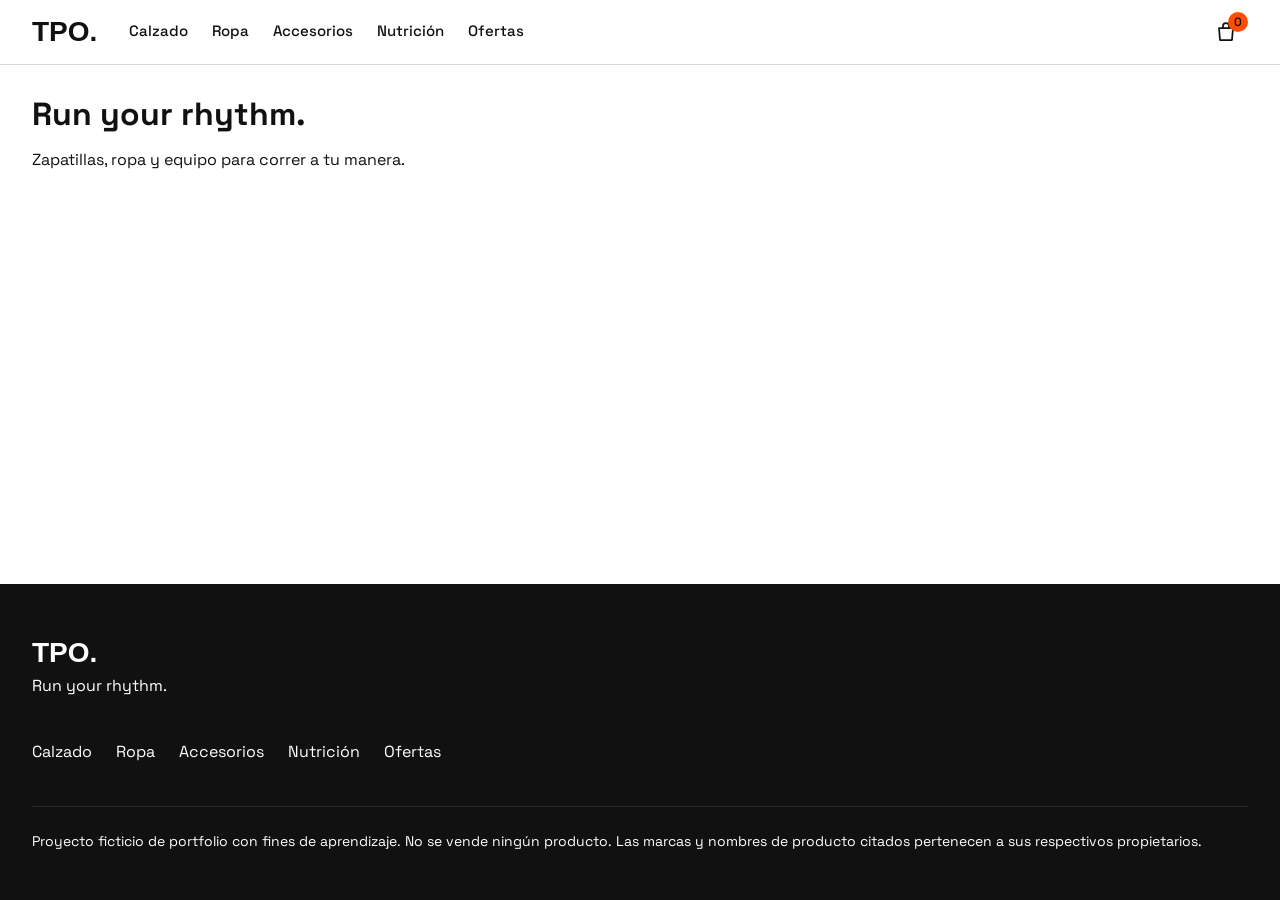
<file: index.html>
<!DOCTYPE html>
<html lang="es">

<head>
  <meta charset="UTF-8">
  <meta name="viewport" content="width=device-width, initial-scale=1.0">
  <title>TPO. · Tienda de running</title>
  <link rel="preconnect" href="https://fonts.googleapis.com">
  <link rel="preconnect" href="https://fonts.gstatic.com" crossorigin>
  <link rel="stylesheet" href="https://fonts.googleapis.com/css2?family=Space+Grotesk:wght@400;500;600;700&display=swap">
  <link rel="stylesheet" href="css/styles.css">
  <script type="module" src="js/pages/home.js"></script>
</head>

<body>
  <header class="site-header">
    <div class="container site-header__inner">
      <a href="index.html" class="site-header__logo" data-nav="header" data-nav-item="logo">TPO.</a>

      <nav class="site-nav" aria-label="Principal">
        <ul class="site-nav__list">
          <li><a href="productos.html?categoria=calzado" class="site-nav__link" data-nav="header" data-nav-item="calzado">Calzado</a></li>
          <li><a href="productos.html?categoria=ropa" class="site-nav__link" data-nav="header" data-nav-item="ropa">Ropa</a></li>
          <li><a href="productos.html?categoria=accesorios" class="site-nav__link" data-nav="header" data-nav-item="accesorios">Accesorios</a></li>
          <li><a href="productos.html?categoria=nutricion" class="site-nav__link" data-nav="header" data-nav-item="nutricion">Nutrición</a></li>
          <li><a href="productos.html?filtro=ofertas" class="site-nav__link" data-nav="header" data-nav-item="ofertas">Ofertas</a></li>
        </ul>
      </nav>

      <a href="carrito.html" class="site-header__cart" data-nav="header" data-nav-item="carrito">
        <svg viewBox="0 0 24 24" fill="none" stroke="currentColor" stroke-width="1.75" stroke-linecap="round" stroke-linejoin="round" aria-hidden="true" focusable="false">
          <path d="M5 8h14l-1 12H6L5 8z" />
          <path d="M9 8V6a3 3 0 0 1 6 0v2" />
        </svg>
        <span class="visually-hidden">Carrito,</span>
        <span class="site-header__cart-count" data-cart-count>0</span>
        <span class="visually-hidden">productos</span>
      </a>
    </div>
  </header>

  <main class="site-main">
    <div class="container">
      <h1>Run your rhythm.</h1>
      <p>Zapatillas, ropa y equipo para correr a tu manera.</p>
    </div>
  </main>

  <footer class="site-footer">
    <div class="container">
      <p class="site-footer__brand">TPO.</p>
      <p class="site-footer__slogan">Run your rhythm.</p>

      <nav aria-label="Pie de página">
        <ul class="site-footer__list">
          <li><a href="productos.html?categoria=calzado" data-nav="footer" data-nav-item="calzado">Calzado</a></li>
          <li><a href="productos.html?categoria=ropa" data-nav="footer" data-nav-item="ropa">Ropa</a></li>
          <li><a href="productos.html?categoria=accesorios" data-nav="footer" data-nav-item="accesorios">Accesorios</a></li>
          <li><a href="productos.html?categoria=nutricion" data-nav="footer" data-nav-item="nutricion">Nutrición</a></li>
          <li><a href="productos.html?filtro=ofertas" data-nav="footer" data-nav-item="ofertas">Ofertas</a></li>
        </ul>
      </nav>

      <p class="site-footer__legal">
        Proyecto ficticio de portfolio con fines de aprendizaje. No se vende ningún producto.
        Las marcas y nombres de producto citados pertenecen a sus respectivos propietarios.
      </p>
    </div>
  </footer>
</body>

</html>
</file>
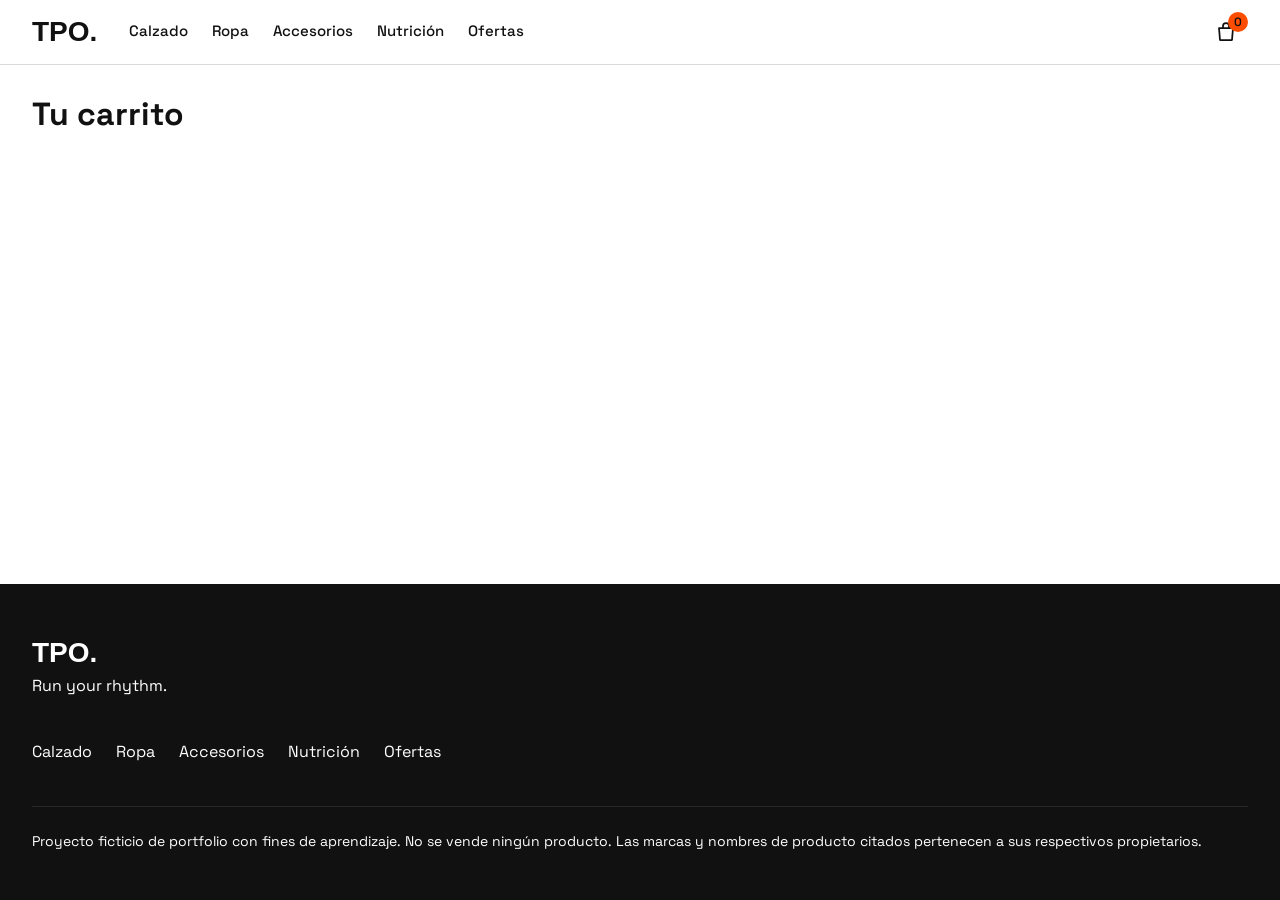
<file: carrito.html>
<!DOCTYPE html>
<html lang="es">

<head>
  <meta charset="UTF-8">
  <meta name="viewport" content="width=device-width, initial-scale=1.0">
  <title>Carrito · TPO.</title>
  <link rel="preconnect" href="https://fonts.googleapis.com">
  <link rel="preconnect" href="https://fonts.gstatic.com" crossorigin>
  <link rel="stylesheet" href="https://fonts.googleapis.com/css2?family=Space+Grotesk:wght@400;500;600;700&display=swap">
  <link rel="stylesheet" href="css/styles.css">
  <script type="module" src="js/pages/home.js"></script>
</head>

<body>
  <header class="site-header">
    <div class="container site-header__inner">
      <a href="index.html" class="site-header__logo" data-nav="header" data-nav-item="logo">TPO.</a>

      <nav class="site-nav" aria-label="Principal">
        <ul class="site-nav__list">
          <li><a href="productos.html?categoria=calzado" class="site-nav__link" data-nav="header" data-nav-item="calzado">Calzado</a></li>
          <li><a href="productos.html?categoria=ropa" class="site-nav__link" data-nav="header" data-nav-item="ropa">Ropa</a></li>
          <li><a href="productos.html?categoria=accesorios" class="site-nav__link" data-nav="header" data-nav-item="accesorios">Accesorios</a></li>
          <li><a href="productos.html?categoria=nutricion" class="site-nav__link" data-nav="header" data-nav-item="nutricion">Nutrición</a></li>
          <li><a href="productos.html?filtro=ofertas" class="site-nav__link" data-nav="header" data-nav-item="ofertas">Ofertas</a></li>
        </ul>
      </nav>

      <a href="carrito.html" class="site-header__cart" data-nav="header" data-nav-item="carrito">
        <svg viewBox="0 0 24 24" fill="none" stroke="currentColor" stroke-width="1.75" stroke-linecap="round" stroke-linejoin="round" aria-hidden="true" focusable="false">
          <path d="M5 8h14l-1 12H6L5 8z" />
          <path d="M9 8V6a3 3 0 0 1 6 0v2" />
        </svg>
        <span class="visually-hidden">Carrito,</span>
        <span class="site-header__cart-count" data-cart-count>0</span>
        <span class="visually-hidden">productos</span>
      </a>
    </div>
  </header>

    <main class="site-main">
    <div class="container">
      <h1>Tu carrito</h1>
    </div>
  </main>

  <footer class="site-footer">
    <div class="container">
      <p class="site-footer__brand">TPO.</p>
      <p class="site-footer__slogan">Run your rhythm.</p>

      <nav aria-label="Pie de página">
        <ul class="site-footer__list">
          <li><a href="productos.html?categoria=calzado" data-nav="footer" data-nav-item="calzado">Calzado</a></li>
          <li><a href="productos.html?categoria=ropa" data-nav="footer" data-nav-item="ropa">Ropa</a></li>
          <li><a href="productos.html?categoria=accesorios" data-nav="footer" data-nav-item="accesorios">Accesorios</a></li>
          <li><a href="productos.html?categoria=nutricion" data-nav="footer" data-nav-item="nutricion">Nutrición</a></li>
          <li><a href="productos.html?filtro=ofertas" data-nav="footer" data-nav-item="ofertas">Ofertas</a></li>
        </ul>
      </nav>

      <p class="site-footer__legal">
        Proyecto ficticio de portfolio con fines de aprendizaje. No se vende ningún producto.
        Las marcas y nombres de producto citados pertenecen a sus respectivos propietarios.
      </p>
    </div>
  </footer>
</body>
</html>
</file>
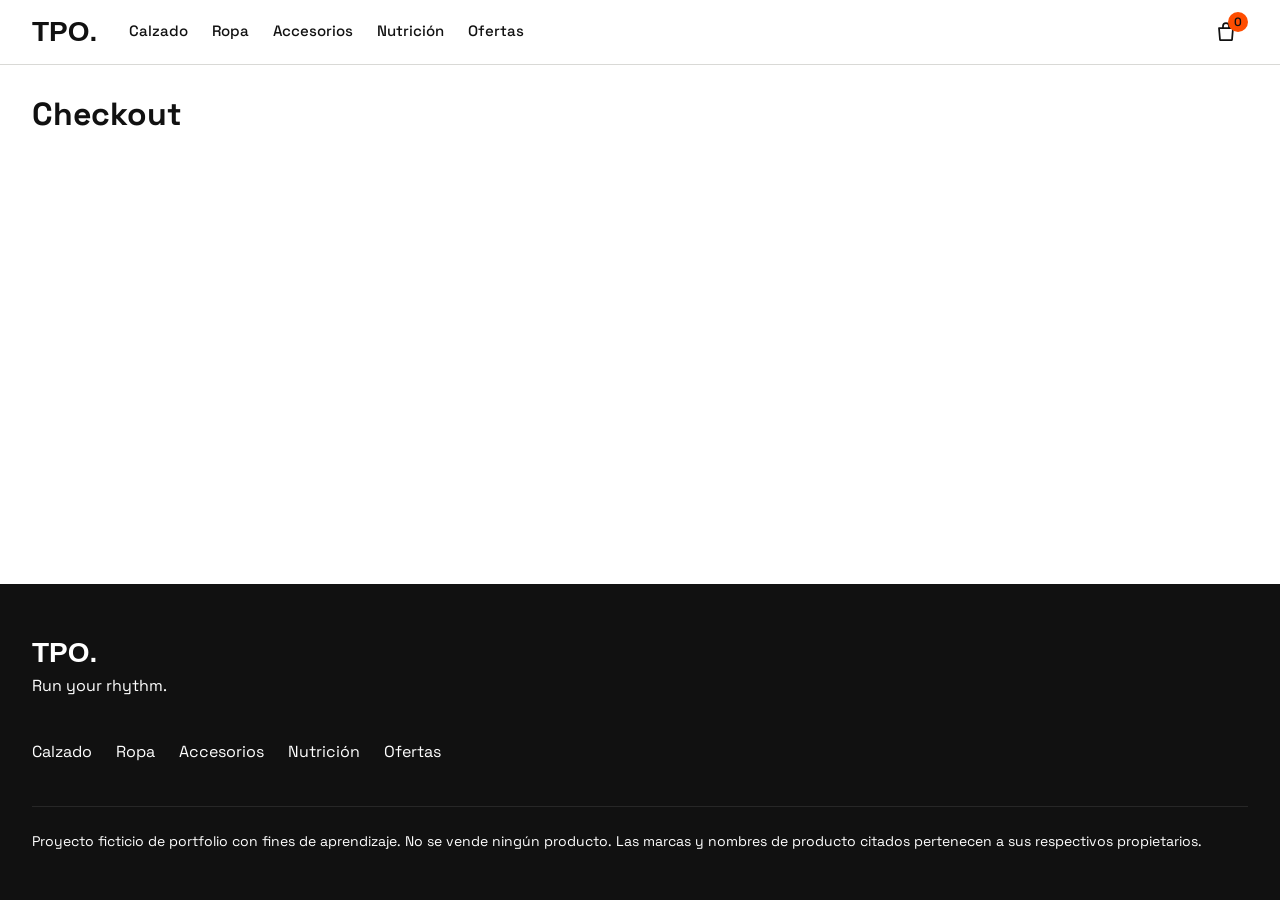
<file: checkout.html>
<!DOCTYPE html>
<html lang="es">

<head>
  <meta charset="UTF-8">
  <meta name="viewport" content="width=device-width, initial-scale=1.0">
  <title>Checkout · TPO.</title>
  <link rel="preconnect" href="https://fonts.googleapis.com">
  <link rel="preconnect" href="https://fonts.gstatic.com" crossorigin>
  <link rel="stylesheet" href="https://fonts.googleapis.com/css2?family=Space+Grotesk:wght@400;500;600;700&display=swap">
  <link rel="stylesheet" href="css/styles.css">
</head>

<body>
  <header class="site-header">
    <div class="container site-header__inner">
      <a href="index.html" class="site-header__logo" data-nav="header" data-nav-item="logo">TPO.</a>

      <nav class="site-nav" aria-label="Principal">
        <ul class="site-nav__list">
          <li><a href="productos.html?categoria=calzado" class="site-nav__link" data-nav="header" data-nav-item="calzado">Calzado</a></li>
          <li><a href="productos.html?categoria=ropa" class="site-nav__link" data-nav="header" data-nav-item="ropa">Ropa</a></li>
          <li><a href="productos.html?categoria=accesorios" class="site-nav__link" data-nav="header" data-nav-item="accesorios">Accesorios</a></li>
          <li><a href="productos.html?categoria=nutricion" class="site-nav__link" data-nav="header" data-nav-item="nutricion">Nutrición</a></li>
          <li><a href="productos.html?filtro=ofertas" class="site-nav__link" data-nav="header" data-nav-item="ofertas">Ofertas</a></li>
        </ul>
      </nav>

      <a href="carrito.html" class="site-header__cart" data-nav="header" data-nav-item="carrito">
        <svg viewBox="0 0 24 24" fill="none" stroke="currentColor" stroke-width="1.75" stroke-linecap="round" stroke-linejoin="round" aria-hidden="true" focusable="false">
          <path d="M5 8h14l-1 12H6L5 8z" />
          <path d="M9 8V6a3 3 0 0 1 6 0v2" />
        </svg>
        <span class="visually-hidden">Carrito,</span>
        <span class="site-header__cart-count" data-cart-count>0</span>
        <span class="visually-hidden">productos</span>
      </a>
    </div>
  </header>
   
  <main class="site-main">
    <div class="container">
      <h1>Checkout</h1>
    </div>
  </main>

  <footer class="site-footer">
    <div class="container">
      <p class="site-footer__brand">TPO.</p>
      <p class="site-footer__slogan">Run your rhythm.</p>

      <nav aria-label="Pie de página">
        <ul class="site-footer__list">
          <li><a href="productos.html?categoria=calzado" data-nav="footer" data-nav-item="calzado">Calzado</a></li>
          <li><a href="productos.html?categoria=ropa" data-nav="footer" data-nav-item="ropa">Ropa</a></li>
          <li><a href="productos.html?categoria=accesorios" data-nav="footer" data-nav-item="accesorios">Accesorios</a></li>
          <li><a href="productos.html?categoria=nutricion" data-nav="footer" data-nav-item="nutricion">Nutrición</a></li>
          <li><a href="productos.html?filtro=ofertas" data-nav="footer" data-nav-item="ofertas">Ofertas</a></li>
        </ul>
      </nav>

      <p class="site-footer__legal">
        Proyecto ficticio de portfolio con fines de aprendizaje. No se vende ningún producto.
        Las marcas y nombres de producto citados pertenecen a sus respectivos propietarios.
      </p>
    </div>
  </footer>
</body>

</html>
</file>
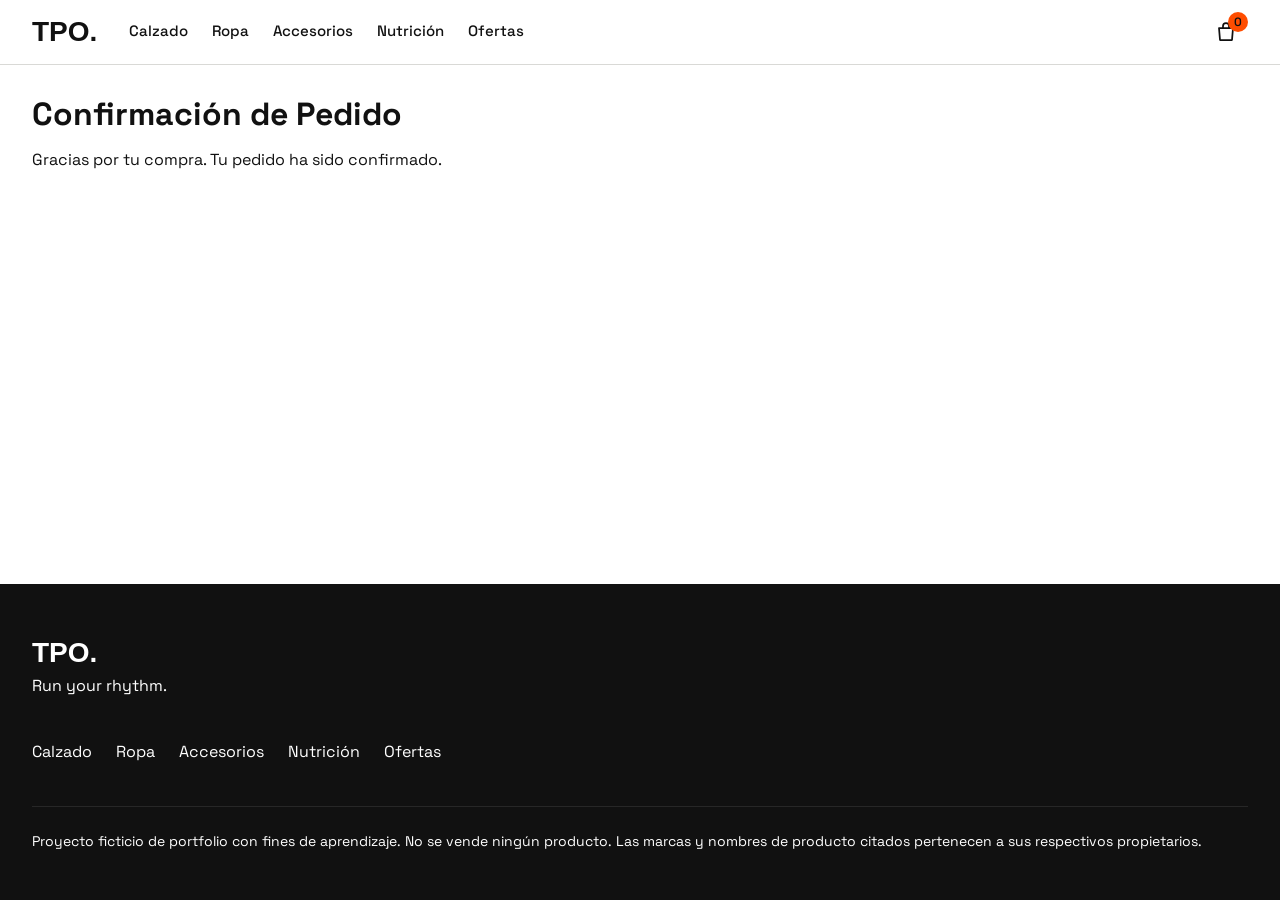
<file: confirmacion.html>
<!DOCTYPE html>
<html lang="es">

<head>
  <meta charset="UTF-8">
  <meta name="viewport" content="width=device-width, initial-scale=1.0">
  <title>Confirmación de Pedido · TPO.</title>
  <link rel="preconnect" href="https://fonts.googleapis.com">
  <link rel="preconnect" href="https://fonts.gstatic.com" crossorigin>
  <link rel="stylesheet" href="https://fonts.googleapis.com/css2?family=Space+Grotesk:wght@400;500;600;700&display=swap">
  <link rel="stylesheet" href="css/styles.css">
</head>

<body>
  <header class="site-header">
    <div class="container site-header__inner">
      <a href="index.html" class="site-header__logo" data-nav="header" data-nav-item="logo">TPO.</a>

      <nav class="site-nav" aria-label="Principal">
        <ul class="site-nav__list">
          <li><a href="productos.html?categoria=calzado" class="site-nav__link" data-nav="header" data-nav-item="calzado">Calzado</a></li>
          <li><a href="productos.html?categoria=ropa" class="site-nav__link" data-nav="header" data-nav-item="ropa">Ropa</a></li>
          <li><a href="productos.html?categoria=accesorios" class="site-nav__link" data-nav="header" data-nav-item="accesorios">Accesorios</a></li>
          <li><a href="productos.html?categoria=nutricion" class="site-nav__link" data-nav="header" data-nav-item="nutricion">Nutrición</a></li>
          <li><a href="productos.html?filtro=ofertas" class="site-nav__link" data-nav="header" data-nav-item="ofertas">Ofertas</a></li>
        </ul>
      </nav>

      <a href="carrito.html" class="site-header__cart" data-nav="header" data-nav-item="carrito">
        <svg viewBox="0 0 24 24" fill="none" stroke="currentColor" stroke-width="1.75" stroke-linecap="round" stroke-linejoin="round" aria-hidden="true" focusable="false">
          <path d="M5 8h14l-1 12H6L5 8z" />
          <path d="M9 8V6a3 3 0 0 1 6 0v2" />
        </svg>
        <span class="visually-hidden">Carrito,</span>
        <span class="site-header__cart-count" data-cart-count>0</span>
        <span class="visually-hidden">productos</span>
      </a>
    </div>
  </header>

  <main class="site-main">
    <div class="container">
      <h1>Confirmación de Pedido</h1>
      <p>Gracias por tu compra. Tu pedido ha sido confirmado.</p>
    </div>
  </main>

  <footer class="site-footer">
    <div class="container">
      <p class="site-footer__brand">TPO.</p>
      <p class="site-footer__slogan">Run your rhythm.</p>

      <nav aria-label="Pie de página">
        <ul class="site-footer__list">
          <li><a href="productos.html?categoria=calzado" data-nav="footer" data-nav-item="calzado">Calzado</a></li>
          <li><a href="productos.html?categoria=ropa" data-nav="footer" data-nav-item="ropa">Ropa</a></li>
          <li><a href="productos.html?categoria=accesorios" data-nav="footer" data-nav-item="accesorios">Accesorios</a></li>
          <li><a href="productos.html?categoria=nutricion" data-nav="footer" data-nav-item="nutricion">Nutrición</a></li>
          <li><a href="productos.html?filtro=ofertas" data-nav="footer" data-nav-item="ofertas">Ofertas</a></li>
        </ul>
      </nav>

      <p class="site-footer__legal">
        Proyecto ficticio de portfolio con fines de aprendizaje. No se vende ningún producto.
        Las marcas y nombres de producto citados pertenecen a sus respectivos propietarios.
      </p>
    </div>
  </footer>
</body>

</html>
</file>
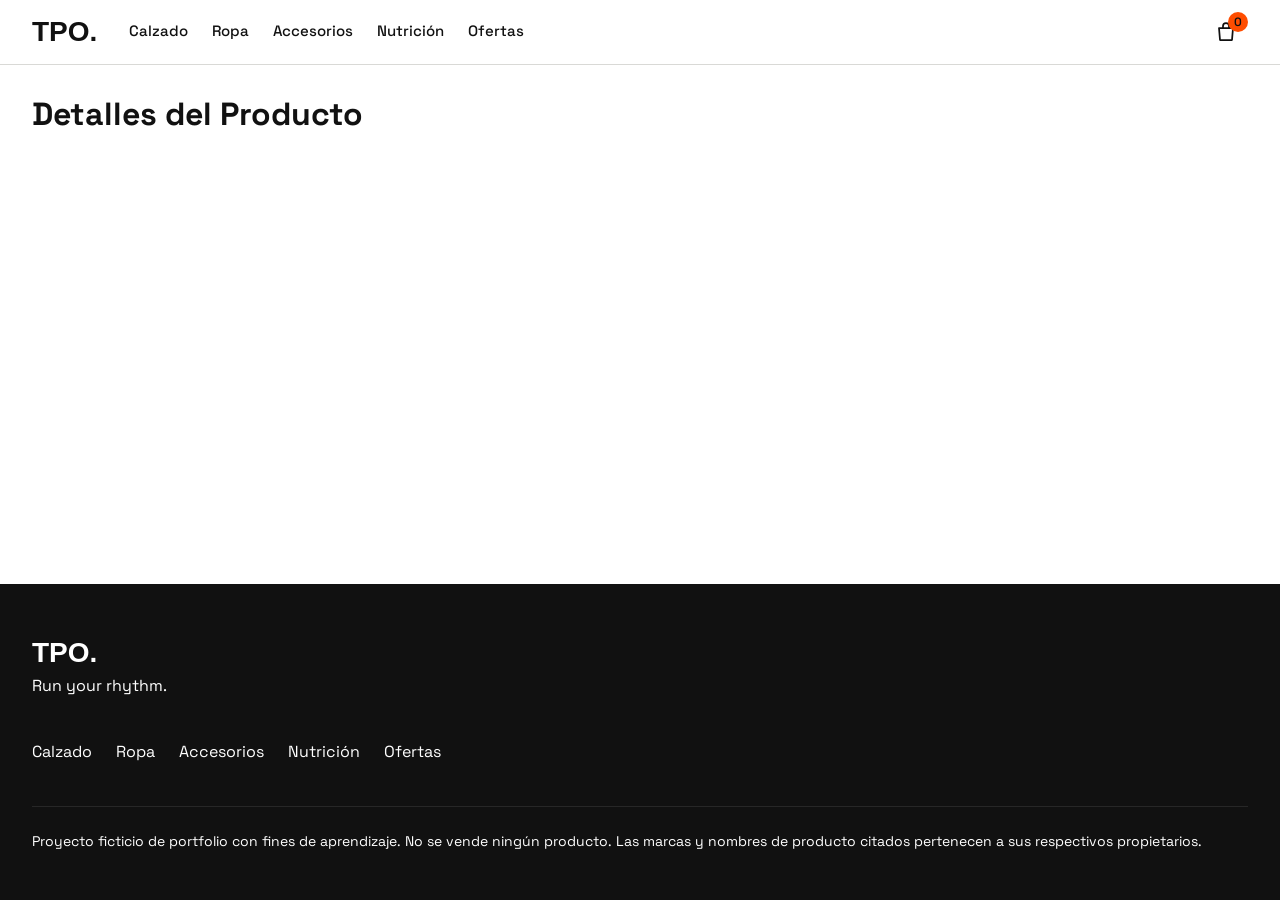
<file: producto.html>
<!DOCTYPE html>
<html lang="es">

<head>
  <meta charset="UTF-8">
  <meta name="viewport" content="width=device-width, initial-scale=1.0">
  <title>Producto · TPO.</title>
  <link rel="preconnect" href="https://fonts.googleapis.com">
  <link rel="preconnect" href="https://fonts.gstatic.com" crossorigin>
  <link rel="stylesheet" href="https://fonts.googleapis.com/css2?family=Space+Grotesk:wght@400;500;600;700&display=swap">
  <link rel="stylesheet" href="css/styles.css">
</head>

<body>
  <header class="site-header">
    <div class="container site-header__inner">
      <a href="index.html" class="site-header__logo" data-nav="header" data-nav-item="logo">TPO.</a>

      <nav class="site-nav" aria-label="Principal">
        <ul class="site-nav__list">
          <li><a href="productos.html?categoria=calzado" class="site-nav__link" data-nav="header" data-nav-item="calzado">Calzado</a></li>
          <li><a href="productos.html?categoria=ropa" class="site-nav__link" data-nav="header" data-nav-item="ropa">Ropa</a></li>
          <li><a href="productos.html?categoria=accesorios" class="site-nav__link" data-nav="header" data-nav-item="accesorios">Accesorios</a></li>
          <li><a href="productos.html?categoria=nutricion" class="site-nav__link" data-nav="header" data-nav-item="nutricion">Nutrición</a></li>
          <li><a href="productos.html?filtro=ofertas" class="site-nav__link" data-nav="header" data-nav-item="ofertas">Ofertas</a></li>
        </ul>
      </nav>

      <a href="carrito.html" class="site-header__cart" data-nav="header" data-nav-item="carrito">
        <svg viewBox="0 0 24 24" fill="none" stroke="currentColor" stroke-width="1.75" stroke-linecap="round" stroke-linejoin="round" aria-hidden="true" focusable="false">
          <path d="M5 8h14l-1 12H6L5 8z" />
          <path d="M9 8V6a3 3 0 0 1 6 0v2" />
        </svg>
        <span class="visually-hidden">Carrito,</span>
        <span class="site-header__cart-count" data-cart-count>0</span>
        <span class="visually-hidden">productos</span>
      </a>
    </div>
  </header>

    <main class="site-main">
    <div class="container">
      <h1>Detalles del Producto</h1>
    </div>
  </main>

  <footer class="site-footer">
    <div class="container">
      <p class="site-footer__brand">TPO.</p>
      <p class="site-footer__slogan">Run your rhythm.</p>

      <nav aria-label="Pie de página">
        <ul class="site-footer__list">
          <li><a href="productos.html?categoria=calzado" data-nav="footer" data-nav-item="calzado">Calzado</a></li>
          <li><a href="productos.html?categoria=ropa" data-nav="footer" data-nav-item="ropa">Ropa</a></li>
          <li><a href="productos.html?categoria=accesorios" data-nav="footer" data-nav-item="accesorios">Accesorios</a></li>
          <li><a href="productos.html?categoria=nutricion" data-nav="footer" data-nav-item="nutricion">Nutrición</a></li>
          <li><a href="productos.html?filtro=ofertas" data-nav="footer" data-nav-item="ofertas">Ofertas</a></li>
        </ul>
      </nav>

      <p class="site-footer__legal">
        Proyecto ficticio de portfolio con fines de aprendizaje. No se vende ningún producto.
        Las marcas y nombres de producto citados pertenecen a sus respectivos propietarios.
      </p>
    </div>
  </footer>
</body>

</html>
</file>
<file: css/styles.css>
/* ==========================================================
   1. TOKENS
   Valores de la guía de estilo. Se definen una sola vez
   y se usan en todo el CSS con var(--nombre).
   ========================================================== */
:root {
  /* Colores */
  --tpo-black: #111111;
  --tpo-white: #FFFFFF;
  --tpo-graphite: #272727;
  --tpo-soft-grey: #F4F4F2;
  --tpo-line-grey: #D9D9D6;
  --tpo-signal: #FF4D00;
  --tpo-on-signal: #111111;

  /* Tipografía */
  --font-brand: Arial, Helvetica, sans-serif;
  --font-ui: 'Space Grotesk', Arial, sans-serif;

  /* Espaciado */
  --space-1: 4px;
  --space-2: 8px;
  --space-3: 12px;
  --space-4: 16px;
  --space-6: 24px;
  --space-8: 32px;
  --space-12: 48px;
  --space-16: 64px;

  /* Bordes y movimiento */
  --radius-sm: 4px;
  --radius-md: 8px;
  --motion-fast: 150ms;
  --motion-base: 220ms;
}

/* ==========================================================
   2. BASE
   Normaliza las diferencias entre navegadores y fija
   los estilos por defecto de la página.
   ========================================================== */
*,
*::before,
*::after {
  box-sizing: border-box;
}

body {
  margin: 0;
  font-family: var(--font-ui);
  font-size: 16px;
  line-height: 1.5;
  color: var(--tpo-black);
  background-color: var(--tpo-white);
}

h1,
h2,
h3 {
  margin: 0 0 var(--space-4);
  line-height: 1.1;
}

h1,
h2 {
  font-weight: 700;
}

h3 {
  font-weight: 600;
}

p {
  margin: 0 0 var(--space-4);
}

img {
  display: block;
  max-width: 100%;
  height: auto;
}

a {
  color: inherit;
}

/* Foco visible al navegar con teclado (guía, sección 20) */
:focus-visible {
  outline: 2px solid var(--tpo-signal);
  outline-offset: 2px;
}

/* Respeta a quien pide reducir animaciones (guía, sección 9.12) */
@media (prefers-reduced-motion: reduce) {
  *,
  *::before,
  *::after {
    transition-duration: 0.01ms !important;
    animation-duration: 0.01ms !important;
  }
}

/* ==========================================================
   3. UTILIDADES
   ========================================================== */
.container {
  width: 100%;
  max-width: 1280px;
  margin-inline: auto;
  padding-inline: var(--space-4);
}

/* Oculta un texto a la vista pero no a los lectores de pantalla */
.visually-hidden {
  position: absolute;
  width: 1px;
  height: 1px;
  padding: 0;
  margin: -1px;
  overflow: hidden;
  clip: rect(0, 0, 0, 0);
  white-space: nowrap;
  border: 0;
}

/* ==========================================================
   4. ESTRUCTURA DE PÁGINA
   El pie se queda abajo aunque la página tenga poco contenido.
   ========================================================== */
body {
  display: flex;
  flex-direction: column;
  min-height: 100vh;
}

.site-main {
  flex: 1;
  padding-block: var(--space-8);
}

/* ==========================================================
   5. CABECERA
   Móvil: logo y carrito arriba, menú debajo con scroll lateral.
   Escritorio (768 px o más): todo en una fila.
   ========================================================== */
.site-header {
  background-color: var(--tpo-white);
  border-bottom: 1px solid var(--tpo-line-grey);
}

.site-header__inner {
  display: flex;
  flex-wrap: wrap;
  align-items: center;
  justify-content: space-between;
  column-gap: var(--space-8);
  min-height: 64px;
}

.site-header__logo {
  padding-block: var(--space-2);
  font-family: var(--font-brand);
  font-size: 28px;
  font-weight: 700;
  text-decoration: none;
}

.site-nav {
  order: 3;
  width: 100%;
  overflow-x: auto;
}

.site-nav__list {
  display: flex;
  gap: var(--space-6);
  margin: 0;
  padding: 0;
  list-style: none;
}

.site-nav__link {
  display: inline-flex;
  align-items: center;
  min-height: 44px;
  font-size: 15px;
  font-weight: 500;
  text-decoration: none;
  white-space: nowrap;
  border-bottom: 2px solid transparent;
  transition: border-color var(--motion-fast) ease-out;
}

.site-nav__link:hover,
.site-nav__link[aria-current="page"] {
  border-bottom-color: var(--tpo-signal);
}

.site-header__cart {
  position: relative;
  display: inline-flex;
  align-items: center;
  justify-content: center;
  width: 44px;
  height: 44px;
}

.site-header__cart svg {
  width: 24px;
  height: 24px;
}

.site-header__cart-count {
  position: absolute;
  top: 2px;
  right: 0;
  min-width: 20px;
  height: 20px;
  padding-inline: var(--space-1);
  border-radius: 10px;
  background-color: var(--tpo-signal);
  color: var(--tpo-on-signal);
  font-size: 12px;
  font-weight: 600;
  line-height: 20px;
  text-align: center;
}

@media (min-width: 768px) {
  .container {
    padding-inline: var(--space-8);
  }

  .site-nav {
    order: 0;
    flex: 1;
    width: auto;
  }
}

/* ==========================================================
   6. PIE
   ========================================================== */
.site-footer {
  padding-block: var(--space-12);
  background-color: var(--tpo-black);
  color: var(--tpo-white);
}

.site-footer__brand {
  margin: 0;
  font-family: var(--font-brand);
  font-size: 28px;
  font-weight: 700;
}

.site-footer__slogan {
  margin-bottom: var(--space-8);
}

.site-footer__list {
  display: flex;
  flex-wrap: wrap;
  gap: var(--space-2) var(--space-6);
  margin: 0;
  padding: 0;
  list-style: none;
}

.site-footer__list a {
  display: inline-flex;
  align-items: center;
  min-height: 44px;
  text-decoration: none;
}

.site-footer__list a:hover {
  text-decoration: underline;
}

.site-footer__legal {
  margin: var(--space-8) 0 0;
  padding-top: var(--space-6);
  border-top: 1px solid var(--tpo-graphite);
  font-size: 14px;
}

/* ==========================================================
   7. LISTADO DE PRODUCTOS
   2 columnas en móvil, 3 en tablet y 4 en escritorio (guía, sección 16).
   ========================================================== */
.product-list__count {
  margin-bottom: var(--space-6);
  color: var(--tpo-graphite);
}

.product-grid {
  display: grid;
  grid-template-columns: repeat(2, minmax(0, 1fr));
  gap: var(--space-8) var(--space-4);
  margin: 0;
  padding: 0;
  list-style: none;
}

@media (min-width: 768px) {
  .product-grid {
    grid-template-columns: repeat(3, minmax(0, 1fr));
    gap: var(--space-12) var(--space-6);
  }
}

@media (min-width: 1100px) {
  .product-grid {
    grid-template-columns: repeat(4, minmax(0, 1fr));
  }
}

/* ---------- Tarjeta de producto ---------- */
.product-card {
  display: block;
  text-decoration: none;
}

.product-card__media {
  position: relative;
  aspect-ratio: 1 / 1;
  margin-bottom: var(--space-3);
  overflow: hidden;
  background-color: var(--tpo-soft-grey);
}

.product-card__image {
  width: 100%;
  height: 100%;
  object-fit: cover;
  transition: transform var(--motion-fast) ease-out;
}

.product-card:hover .product-card__image {
  transform: scale(1.03);
}

.product-card__badges {
  position: absolute;
  top: var(--space-3);
  left: var(--space-3);
  display: flex;
  flex-wrap: wrap;
  gap: var(--space-2);
  margin: 0;
  padding: 0;
  list-style: none;
}

.product-card__name {
  margin-bottom: var(--space-1);
  font-size: 16px;
  font-weight: 600;
  line-height: 1.3;
}

.product-card:hover .product-card__name {
  text-decoration: underline;
}

.product-card__meta {
  margin-bottom: var(--space-2);
  font-size: 14px;
  color: var(--tpo-graphite);
}

.product-card__price {
  display: flex;
  flex-wrap: wrap;
  align-items: baseline;
  gap: var(--space-2);
  margin: 0;
}

.product-card__price-current {
  font-weight: 700;
}

.product-card__price-original {
  font-size: 14px;
  color: var(--tpo-graphite);
}

/* ---------- Etiquetas ---------- */
.badge {
  padding: 2px var(--space-2);
  border-radius: var(--radius-sm);
  font-size: 12px;
  font-weight: 600;
  letter-spacing: 0.02em;
  text-transform: uppercase;
}

.badge--new {
  background-color: var(--tpo-black);
  color: var(--tpo-white);
}

.badge--sale {
  background-color: var(--tpo-signal);
  color: var(--tpo-on-signal);
}
</file>
